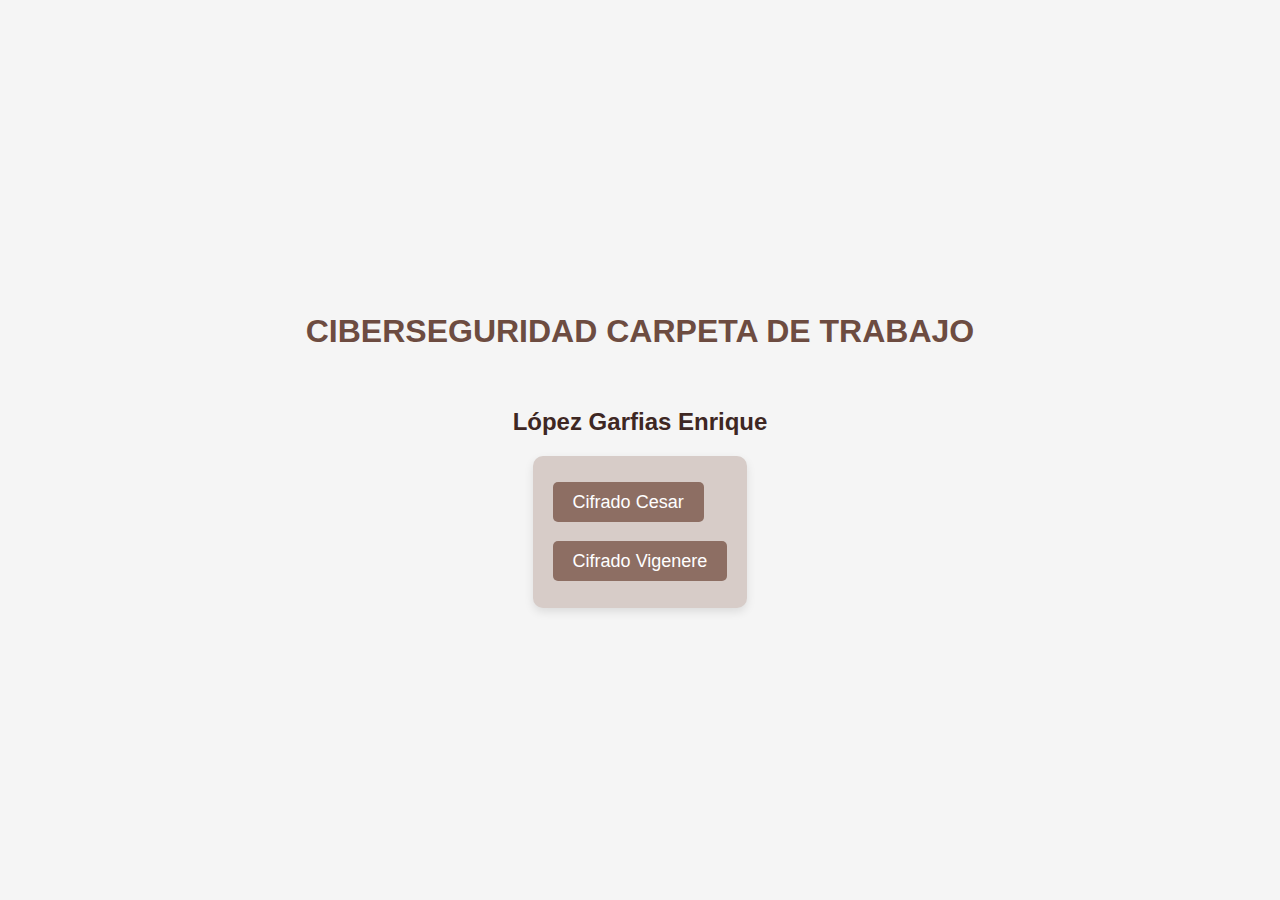
<file: index.html>
<!DOCTYPE html>
<html lang="es">
<head>
    <meta charset="UTF-8">
    <meta name="viewport" content="width=device-width, initial-scale=1.0">
    <title>Carpeta de trabajo</title>
    <link rel="stylesheet" href="diseño.css">
</head>
<body>
    <center>
    <header>
        <h1>CIBERSEGURIDAD CARPETA DE TRABAJO</h1>
        <br>
        <H2>López Garfias Enrique </H2>
    </header>
</center>

    <nav>
        <ul>                                                            
            <li><a href="01.Cesar/cesar.html">Cifrado Cesar</a></li>
            <br>
            <li><a href="02.VIGENERE/vigenere.html">Cifrado Vigenere</a></li>
        </ul>
    </nav>

</body>
</html>
</file>
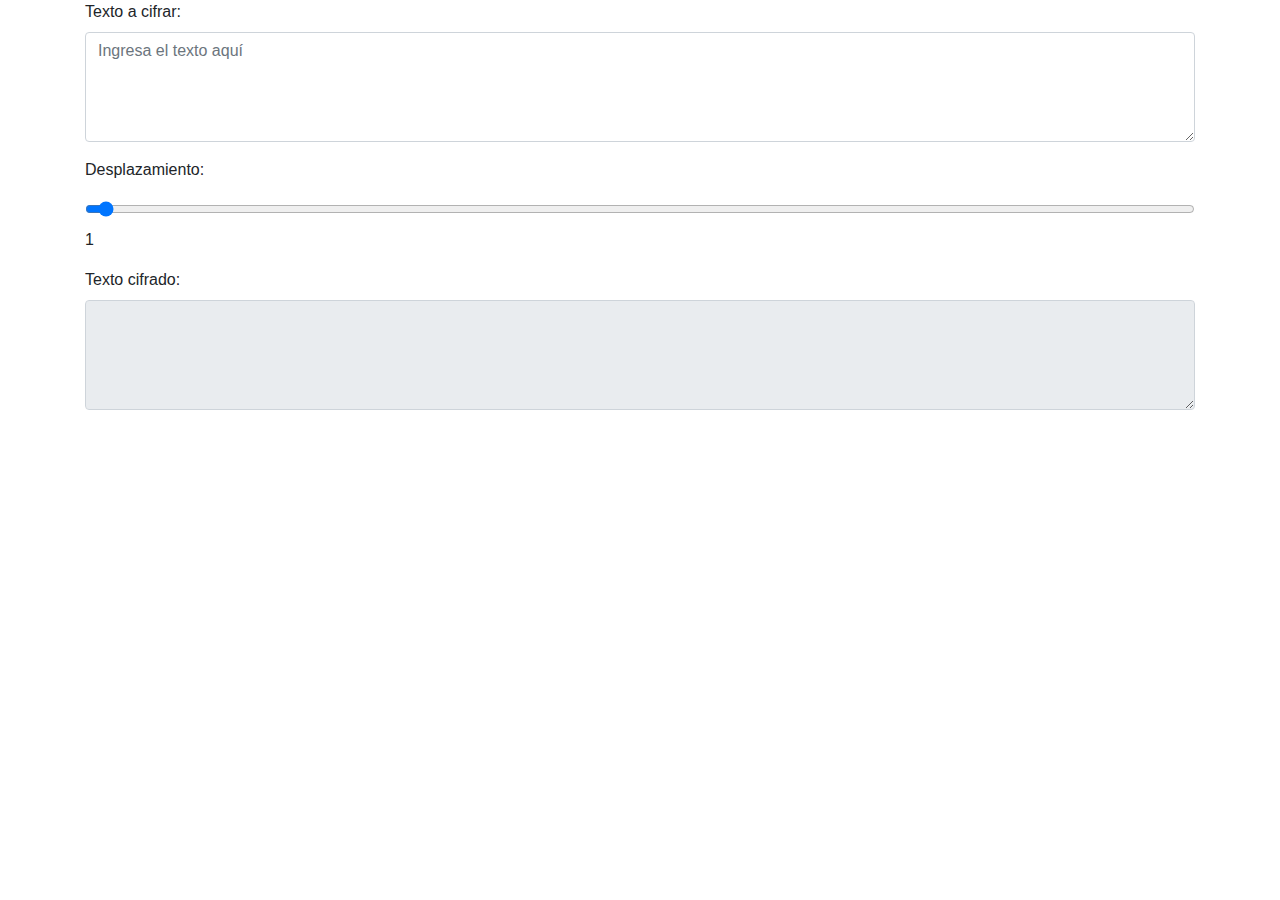
<file: 01.Cesar/cesar.html>
<!DOCTYPE html>
<html lang="es">
<head>
    <meta charset="UTF-8">
    <meta name="viewport" content="width=device-width, initial-scale=1.0">
    <title>Cifrado César</title>
    <link rel="stylesheet" href="https://maxcdn.bootstrapcdn.com/bootstrap/4.5.2/css/bootstrap.min.css">
</head>
<body>
    <div class="container">
        <div class="row">
            <div class="col-md-12">
                <div class="form-group">
                    <label for="texto">Texto a cifrar:</label>
                    <textarea id="texto" class="form-control" rows="4" placeholder="Ingresa el texto aquí"></textarea>
                </div>
            </div>

            <div class="col-md-12">
                <div class="form-group">
                    <label for="desplazamiento">Desplazamiento:</label>
                    <input type="range" min="1" max="25" step="1" value="1" id="desplazamiento" name="desplazamiento" class="form-control">
                    <span id="valorDesplazamiento">1</span>
                </div>
            </div>

            <div class="col-md-12">
                <div class="form-group">
                    <label for="cifrado">Texto cifrado:</label>
                    <textarea id="cifrado" class="form-control" rows="4" readonly></textarea>
                </div>
            </div>
        </div>
    </div>

    <script src="cesar.js"></script>
</body>
</html>
</file>
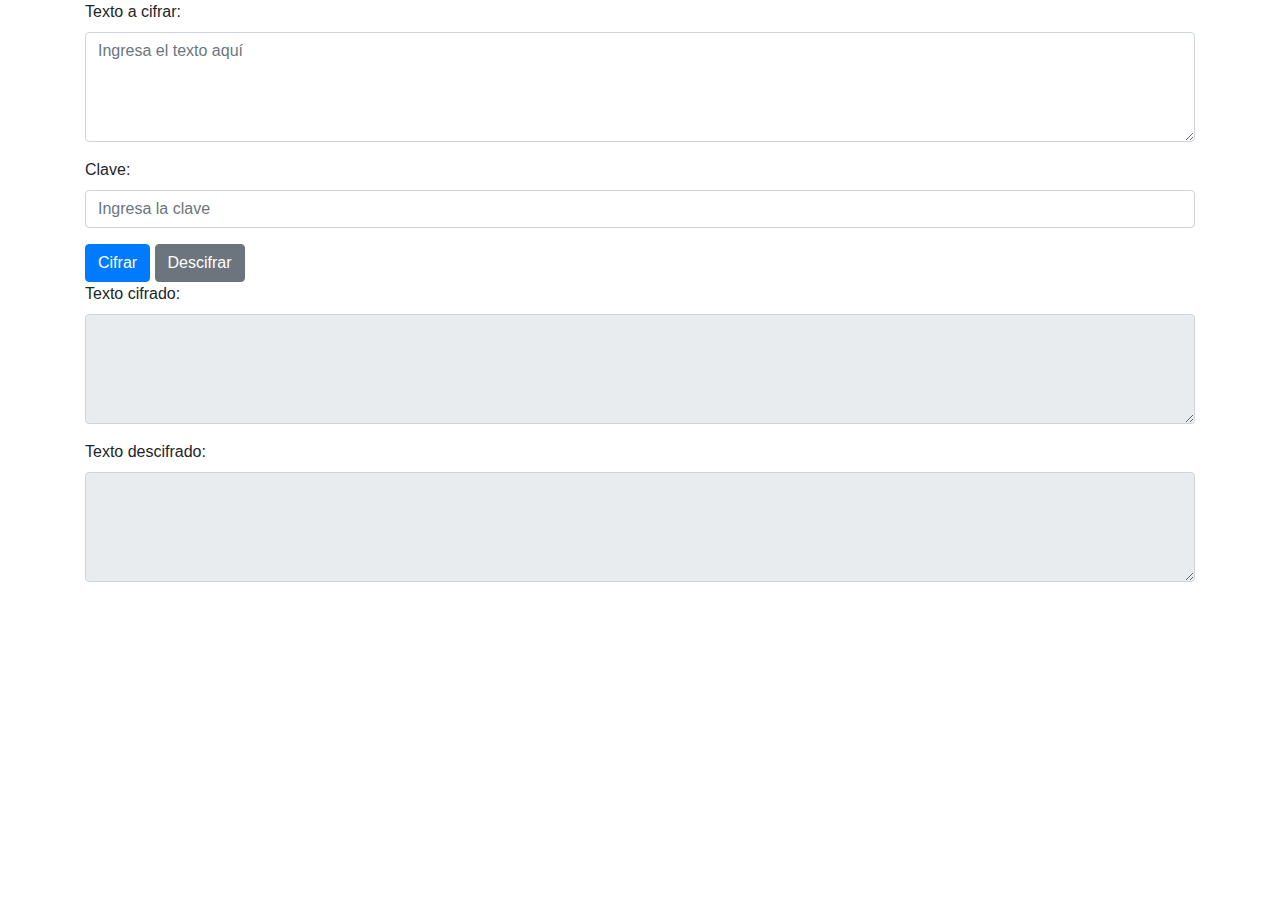
<file: 02.VIGENERE/vigenere.html>
<!DOCTYPE html>
<html lang="es">
<head>
    <meta charset="UTF-8">
    <meta name="viewport" content="width=device-width, initial-scale=1.0">
    <title>Cifrado Vigenère</title>
    <link rel="stylesheet" href="https://maxcdn.bootstrapcdn.com/bootstrap/4.5.2/css/bootstrap.min.css">
</head>
<body>
    <div class="container">
        <div class="row">
            <div class="col-md-12">
                <div class="form-group">
                    <label for="texto">Texto a cifrar:</label>
                    <textarea id="texto" class="form-control" rows="4" placeholder="Ingresa el texto aquí"></textarea>
                </div>
            </div>

            <div class="col-md-12">
                <div class="form-group">
                    <label for="clave">Clave:</label>
                    <input type="text" id="clave" class="form-control" placeholder="Ingresa la clave">
                </div>
            </div>

            <div class="col-md-12">
                <button id="btnCifrar" class="btn btn-primary">Cifrar</button>
                <button id="btnDescifrar" class="btn btn-secondary">Descifrar</button>
            </div>

            <div class="col-md-12">
                <div class="form-group">
                    <label for="cifrado">Texto cifrado:</label>
                    <textarea id="cifrado" class="form-control" rows="4" readonly></textarea>
                </div>
            </div>

            <div class="col-md-12">
                <div class="form-group">
                    <label for="descifrado">Texto descifrado:</label>
                    <textarea id="descifrado" class="form-control" rows="4" readonly></textarea>
                </div>
            </div>
        </div>
    </div>

    <script src="vigeneree.js"></script>
</body>
</html>
</file>
<file: diseño.css>
body {
    font-family: Arial, sans-serif;
    background-color: #f5f5f5;
    color: #3e2723;
    margin: 0;
    padding: 0;
    display: flex;
    justify-content: center;
    align-items: center;
    height: 100vh;
    flex-direction: column;
}

header h1 {
    color: #6d4c41;
    margin-bottom: 20px;
}

nav ul {
    list-style-type: none;
    padding: 0;
}

nav ul li {
    margin: 10px 0;
}

nav ul li a {
    text-decoration: none;
    background-color: #8d6e63;
    color: white;
    padding: 10px 20px;
    border-radius: 5px;
    font-size: 18px;
    transition: background-color 0.3s ease;
}

nav ul li a:hover {
    background-color: #6d4c41;
}

nav {
    background-color: #d7ccc8;
    padding: 20px;
    border-radius: 10px;
    box-shadow: 0px 4px 10px rgba(0, 0, 0, 0.1);
}
</file>
